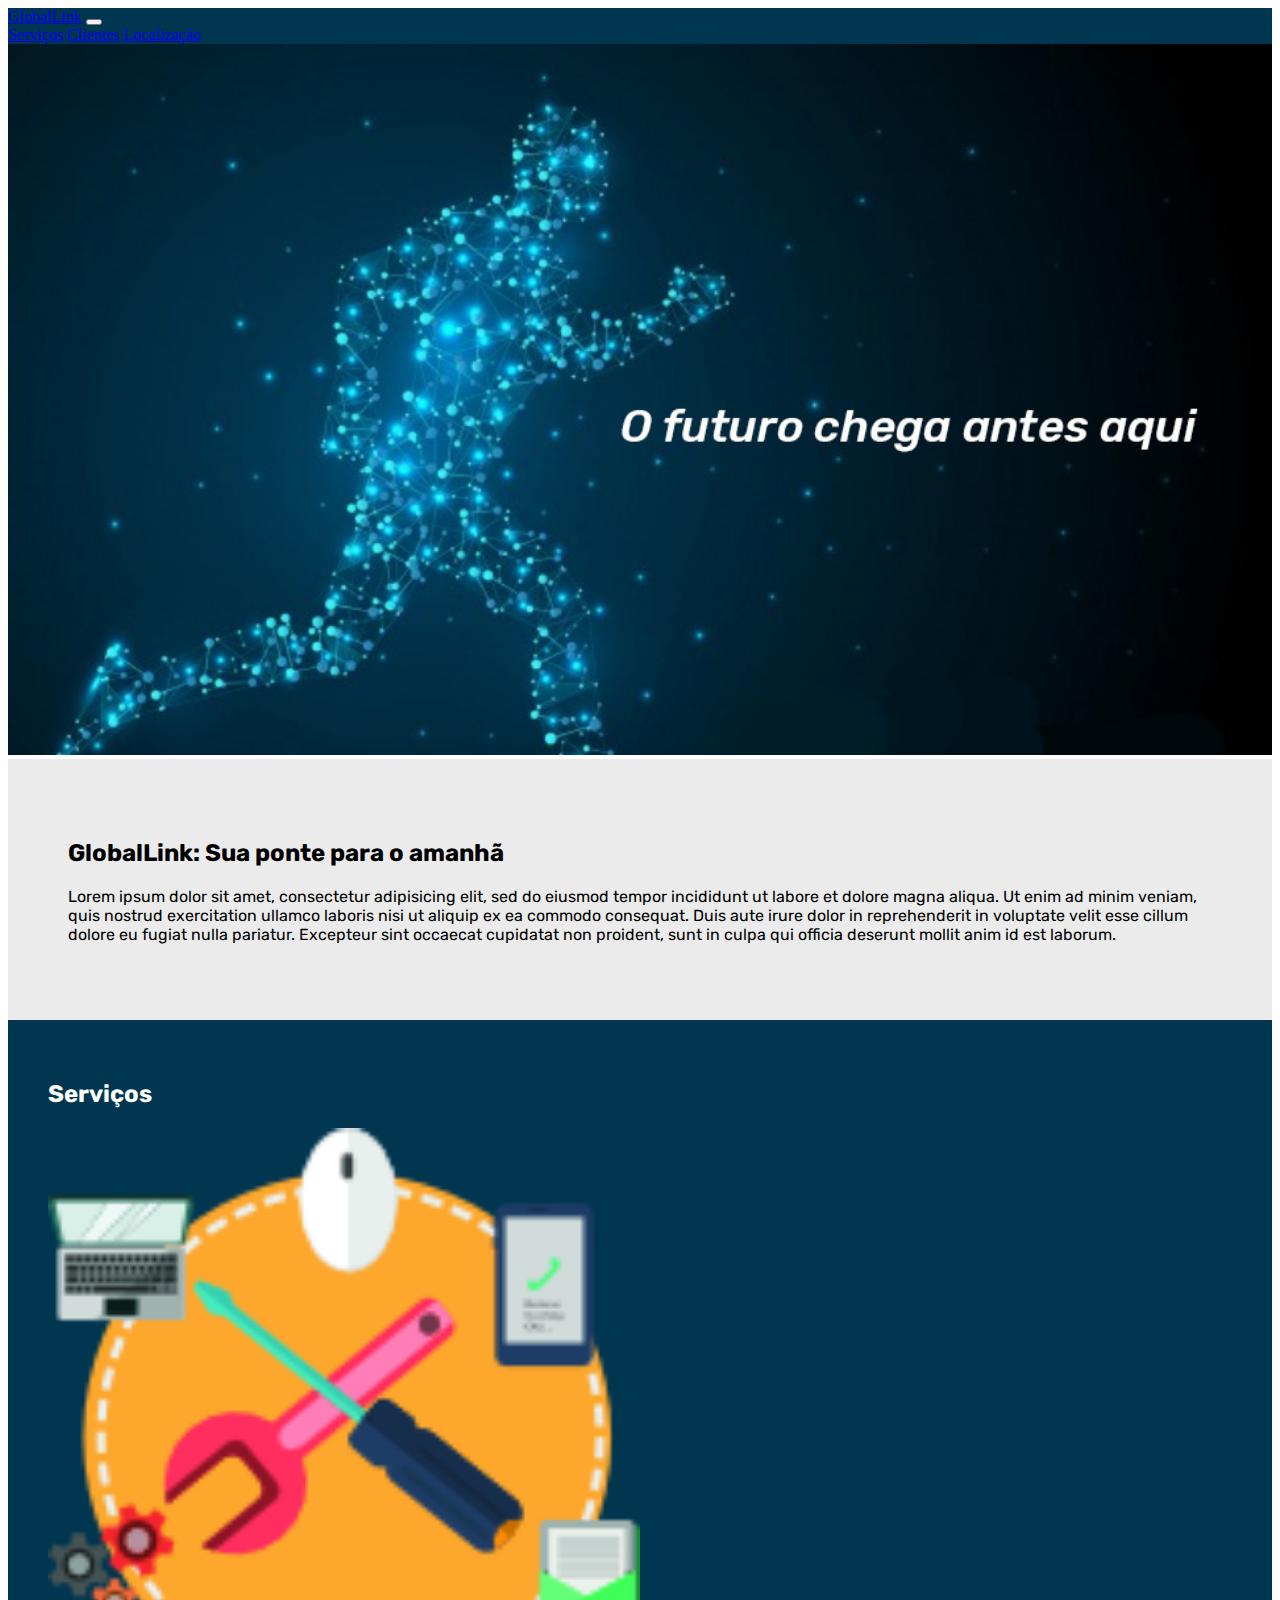
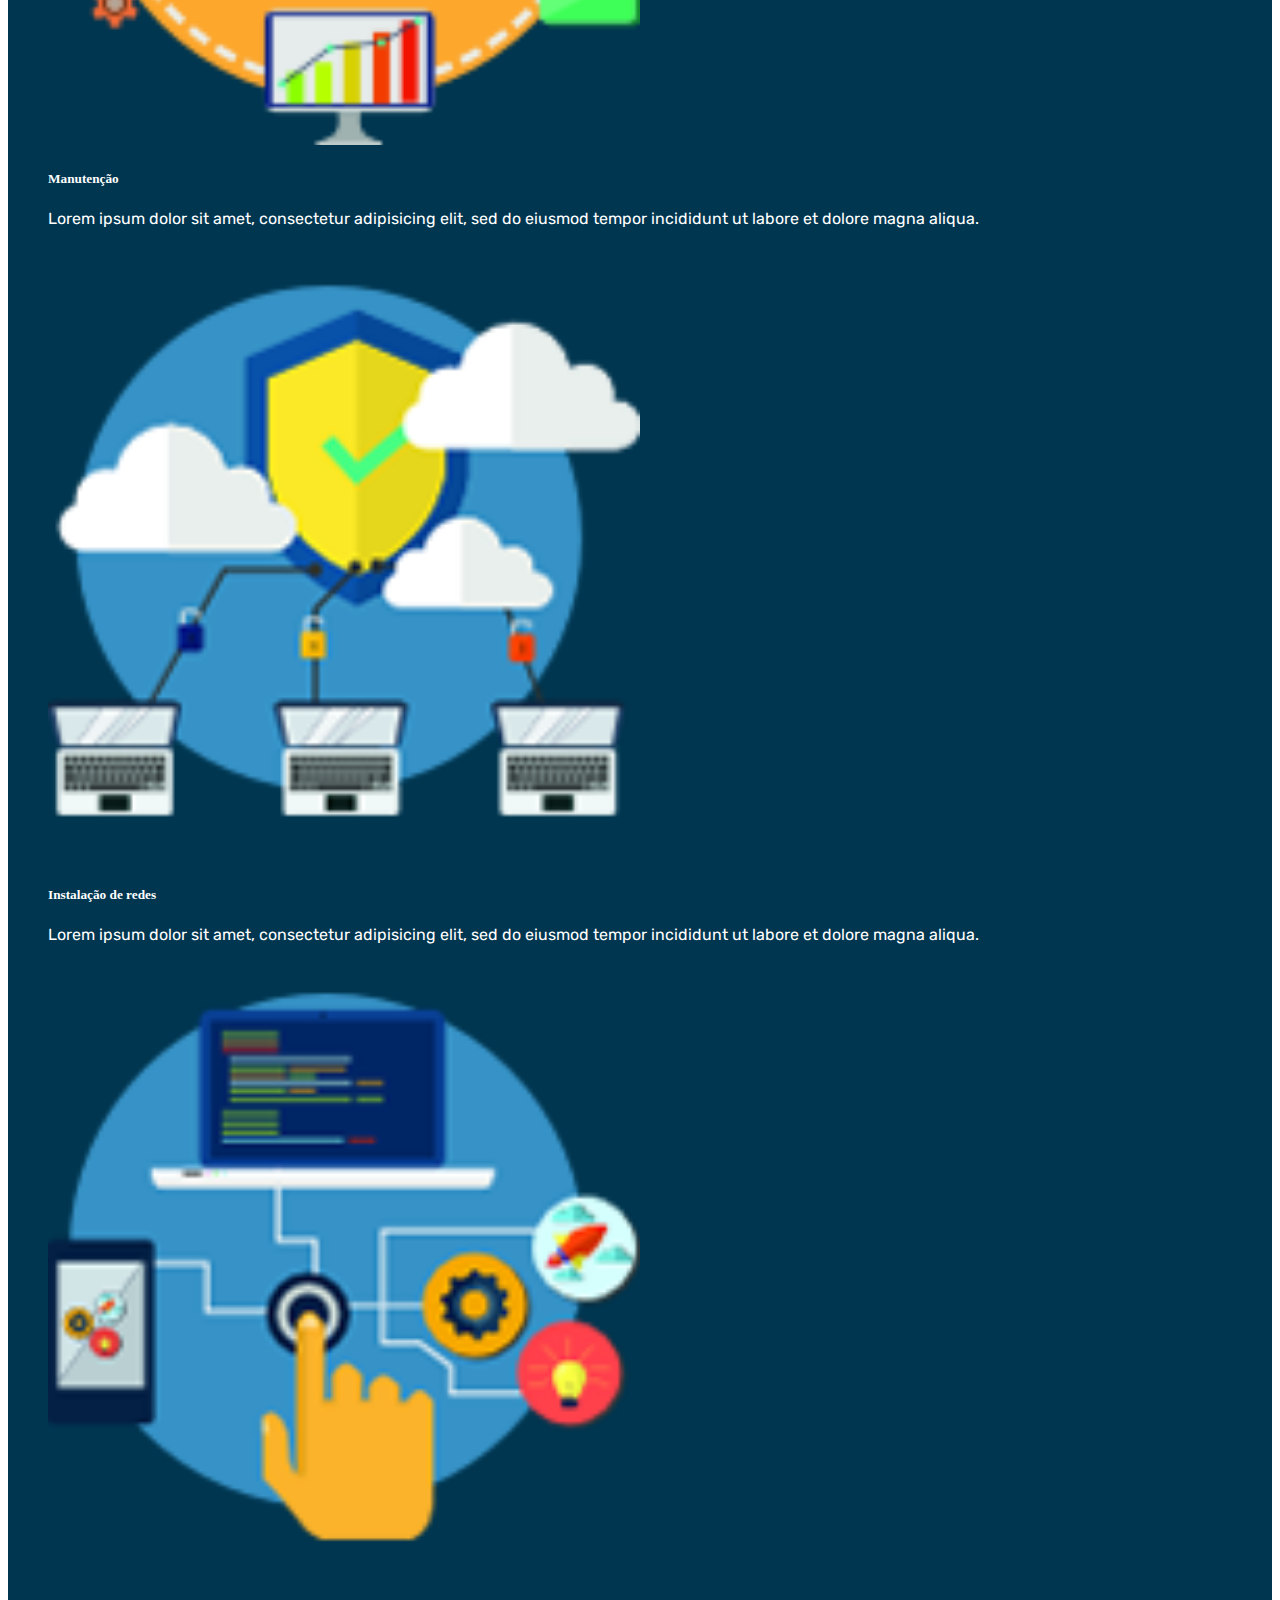
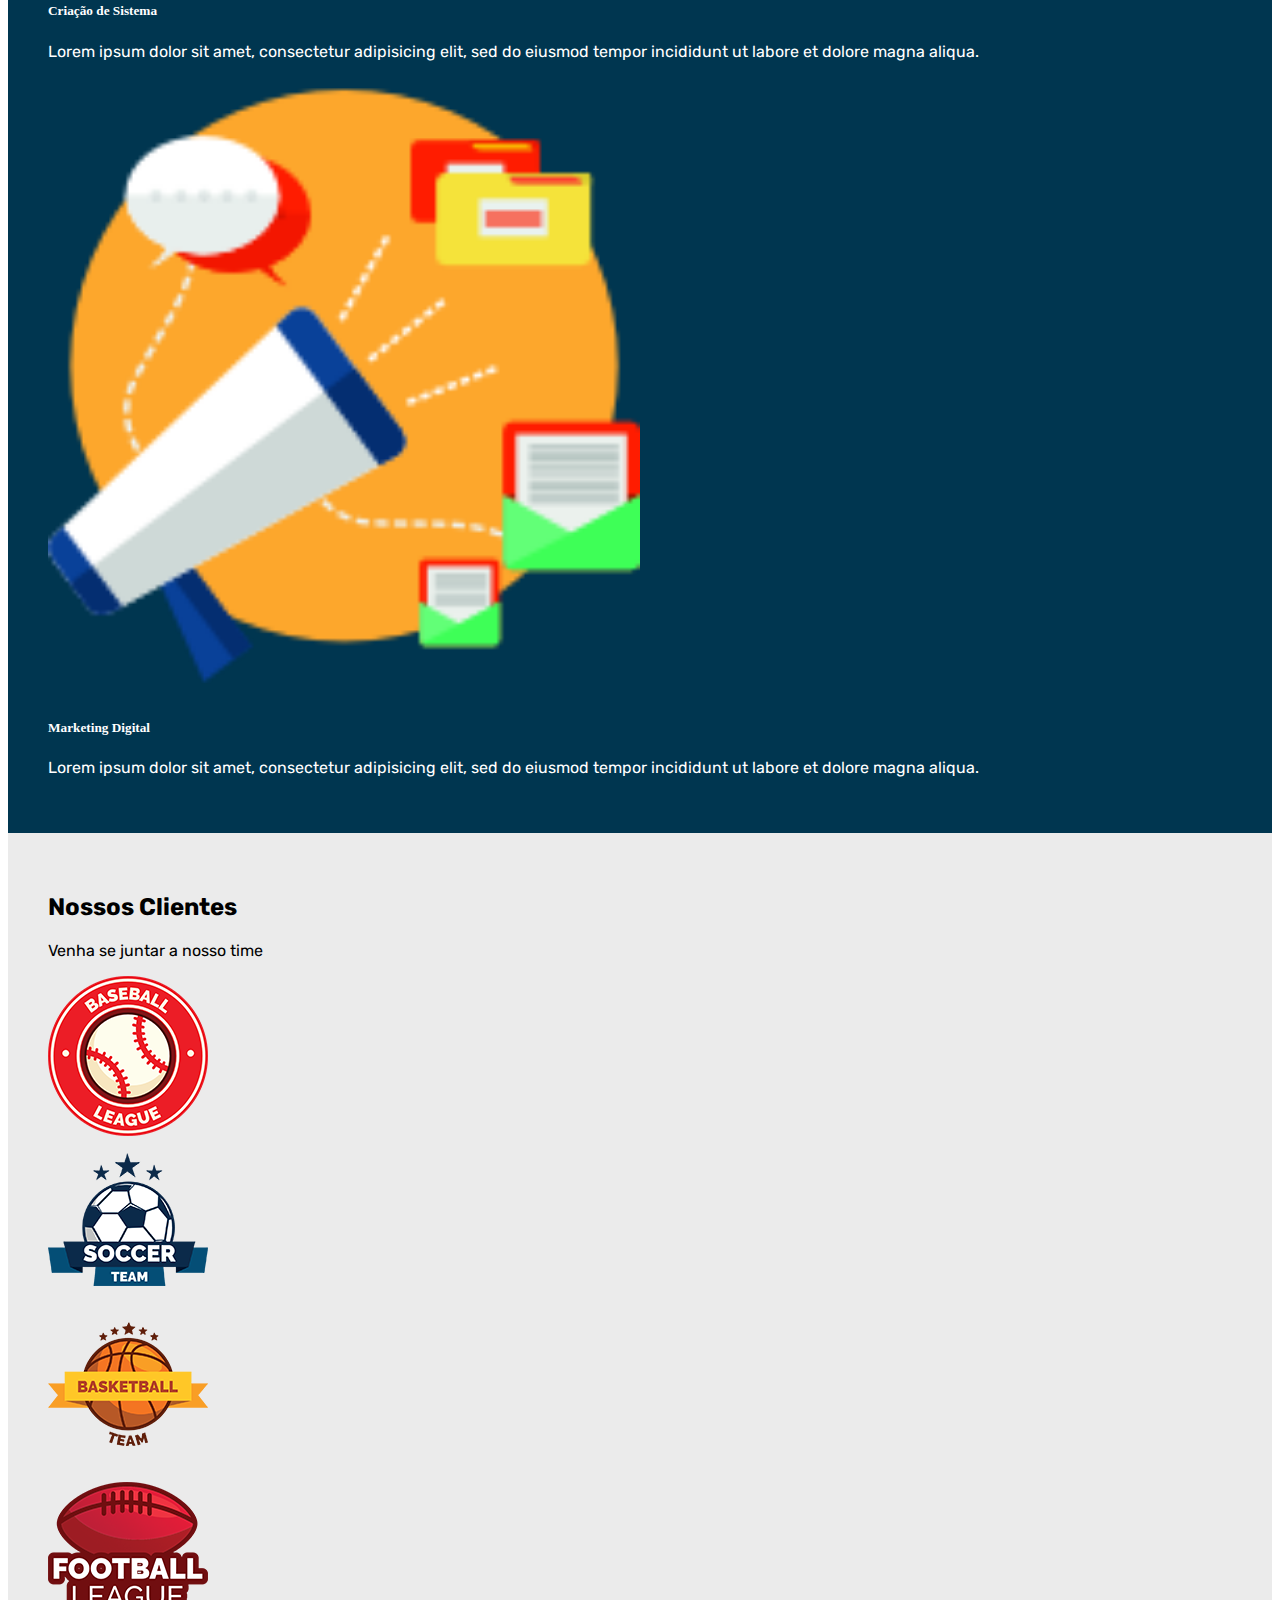
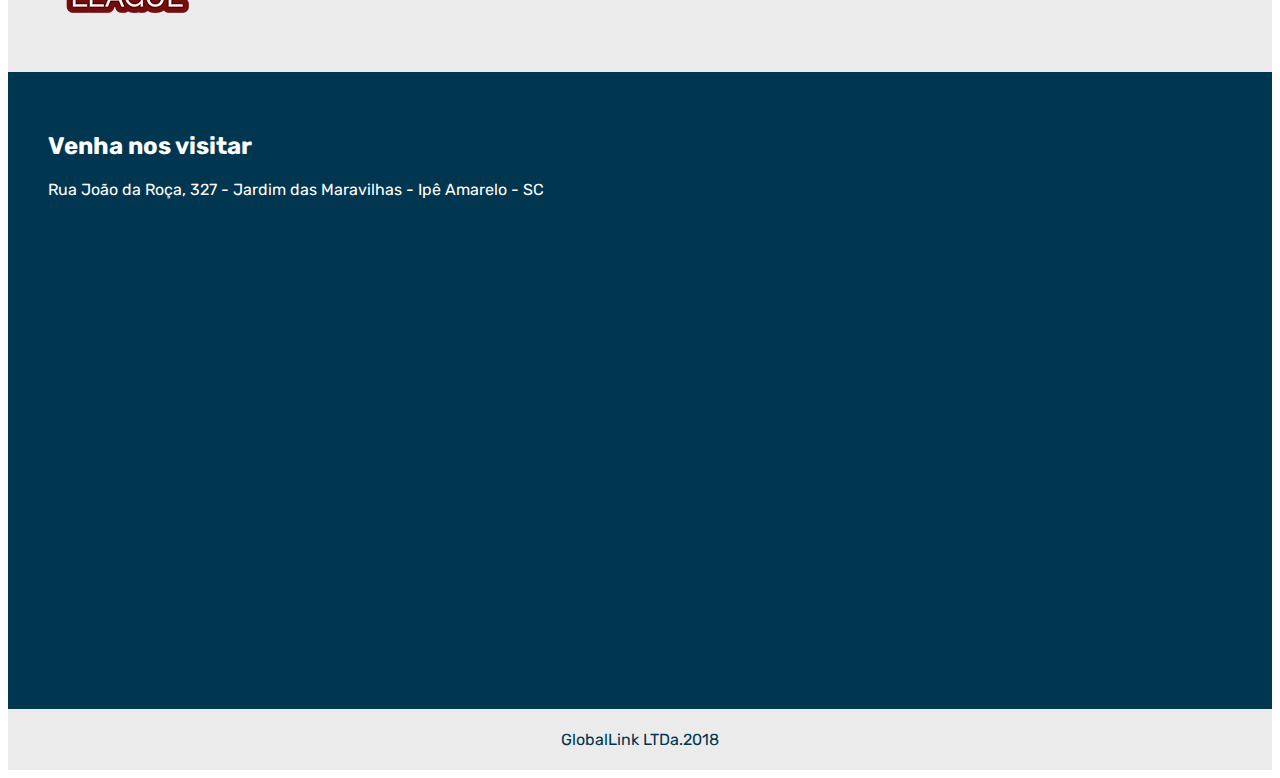
<file: GlobalLink/index.html>
<!DOCTYPE html>

<html>
    <body>
        <meta charset="utf-8">
        <meta name="viewport" content="width=device-width, initial-scale=1.0">
        <meta charset="utf-8">
        <title>Global Link</title>
        <link href="https://cdn.jsdelivr.net/npm/bootstrap@5.0.1/dist/css/bootstrap.min.css" rel="stylesheet" integrity="sha384-+0n0xVW2eSR5OomGNYDnhzAbDsOXxcvSN1TPprVMTNDbiYZCxYbOOl7+AMvyTG2x" crossorigin="anonymous">
        <link rel="stylesheet" href="css/style.css">
        <link rel="preconnect" href="https://fonts.gstatic.com">
        <link href="https://fonts.googleapis.com/css2?family=Rubik:ital,wght@1,600&display=swap" rel="stylesheet">
  
        <link rel="preconnect" href="https://fonts.gstatic.com">
  <link href="https://fonts.googleapis.com/css2?family=Rubik:ital@1&display=swap" rel="stylesheet">
    </body>

    <head>
        <section id="Navbar" >
            <div class="container">
                <div class="navbar">
            <nav class="navbar navbar-expand-lg navbar-dark bg-#003650">
                <div class="container-fluid">
                  <a class="navbar-brand" href="#">GlobalLink</a>
                  <button class="navbar-toggler" type="button" data-bs-toggle="collapse" data-bs-target="#navbarNavAltMarkup" aria-controls="navbarNavAltMarkup" aria-expanded="false" aria-label="Toggle navigation">
                    <span class="navbar-toggler-icon"></span>
                  </button>
                  <div class="collapse navbar-collapse" id="navbarNavAltMarkup">
                    <div class="navbar-nav">
                      <a class="nav-link active" aria-current="page" href="#">Serviços</a>
                      <a class="nav-link active" aria-current="page" href="#">Clientes</a>
                      <a class="nav-link active" aria-current="page" href="#">Localização</a>
                    </div>
                  </div>
                </div>
              </nav>
              </div>
              </div>
        </section>
    <section id="Header">
     <div class="container">
        <img src="images/cabecalho.jpg" class="imgcabecalho">
    </div>
</section>

<section id="apresentacao">
    <div class="container">
        <div class="apresentacao">
        <div class="row">     
            <h2>GlobalLink: Sua ponte para o amanhã</h2>
            <p>Lorem ipsum dolor sit amet, consectetur adipisicing elit, sed do eiusmod tempor incididunt ut labore et dolore magna aliqua. Ut enim ad minim veniam, quis nostrud exercitation ullamco laboris nisi ut aliquip ex ea commodo consequat. Duis aute irure dolor in reprehenderit in voluptate velit esse cillum dolore eu fugiat nulla pariatur. Excepteur sint occaecat cupidatat non proident, sunt in culpa qui officia deserunt mollit anim id est laborum.</p>
        </div>
    </div>
</div>
</section>

<section id="servicos">
    <div class="container">
        <div class="servicos">
        <h2>Serviços</h2>
        <div class="row">
        <div class="card-group">
            <div class="card">
              <img src="images/cat01.png" class="card-img-top" alt="...">
              <div class="card-body">
                
                <h5 class="card-title">Manutenção</h5>
                <p class="card-text">Lorem ipsum dolor sit amet, consectetur adipisicing elit, sed do eiusmod tempor incididunt ut labore et dolore magna aliqua.</p>
              </div>
            </div>
            <div class="card">
              <img src="images/cat02.png" class="card-img-top" alt="...">
              <div class="card-body">
                <h5 class="card-title">Instalação de redes</h5>
                <p class="card-text">Lorem ipsum dolor sit amet, consectetur adipisicing elit, sed do eiusmod tempor incididunt ut labore et dolore magna aliqua.</p>
              </div>
            </div>
            <div class="card">
              <img src="images/cat03.png" class="card-img-top" alt="...">
              <div class="card-body">
                <h5 class="card-title">Criação de Sistema</h5>
                <p class="card-text">Lorem ipsum dolor sit amet, consectetur adipisicing elit, sed do eiusmod tempor incididunt ut labore et dolore magna aliqua.</p>
              </div>
            </div>
            <div class="card">
                <img src="images/cat04.png" class="card-img-top" alt="...">
                <div class="card-body">
                  <h5 class="card-title">Marketing Digital</h5>
                  <p class="card-text">Lorem ipsum dolor sit amet, consectetur adipisicing elit, sed do eiusmod tempor incididunt ut labore et dolore magna aliqua.</p>
                </div>
              </div>
            </div>
        </div>
          </div>
    </div>
</section>
    <section id="clientes">
        <div class="container">
            <div class="clientes">
            <div class="row">
                <h2>Nossos Clientes</h2>
                <p>Venha se juntar a nosso time</p>
                <div class="col">
                    <img src="images/logo1.png">
                </div>
                <div class="col">
                    <img src="images/logo2.png">
                </div>
                <div class="col">
                    <img src="images/logo3.png">
                </div>
                <div class="col">
                    <img src="images/logo4.png">
                </div>
            </div>
        </div>
        </div>
    </section>

        <section id="Visitar">
            <div class="container">
              <div class="visitar">
                <div class="row">
                    <div class="col">
                        <h2>Venha nos visitar</h2>
                        <p>Rua João da Roça, 327 - Jardim das Maravilhas - Ipê Amarelo - SC</p>
                    </div>
                    <div class="col">
                      <iframe src="https://www.google.com/maps/embed?pb=!1m18!1m12!1m3!1d14778.278676615404!2d-47.395803928605154!3d-22.18044694627035!2m3!1f0!2f0!3f0!3m2!1i1024!2i768!4f13.1!3m3!1m2!1s0x0%3A0xb60d277a2ff0e135!2zTWFrZXIgRWR1Y2HDp8Ojbw!5e0!3m2!1spt-BR!2sbr!4v1622250561946!5m2!1spt-BR!2sbr" width="100%" height="450" style="border:0;" class="Iframe"></iframe>
                    </div>
                </div>
              </div>
        </div>
        </section>
        <footer>
          <div class="container">
            <div class="rodape">
          <p>GlobalLink LTDa.2018</p>
        </div>
          </div>
        </footer>

<script src="https://cdn.jsdelivr.net/npm/bootstrap@5.0.1/dist/js/bootstrap.bundle.min.js" integrity="sha384-gtEjrD/SeCtmISkJkNUaaKMoLD0//ElJ19smozuHV6z3Iehds+3Ulb9Bn9Plx0x4" crossorigin="anonymous"></script>
    </head>
</html>
</file>
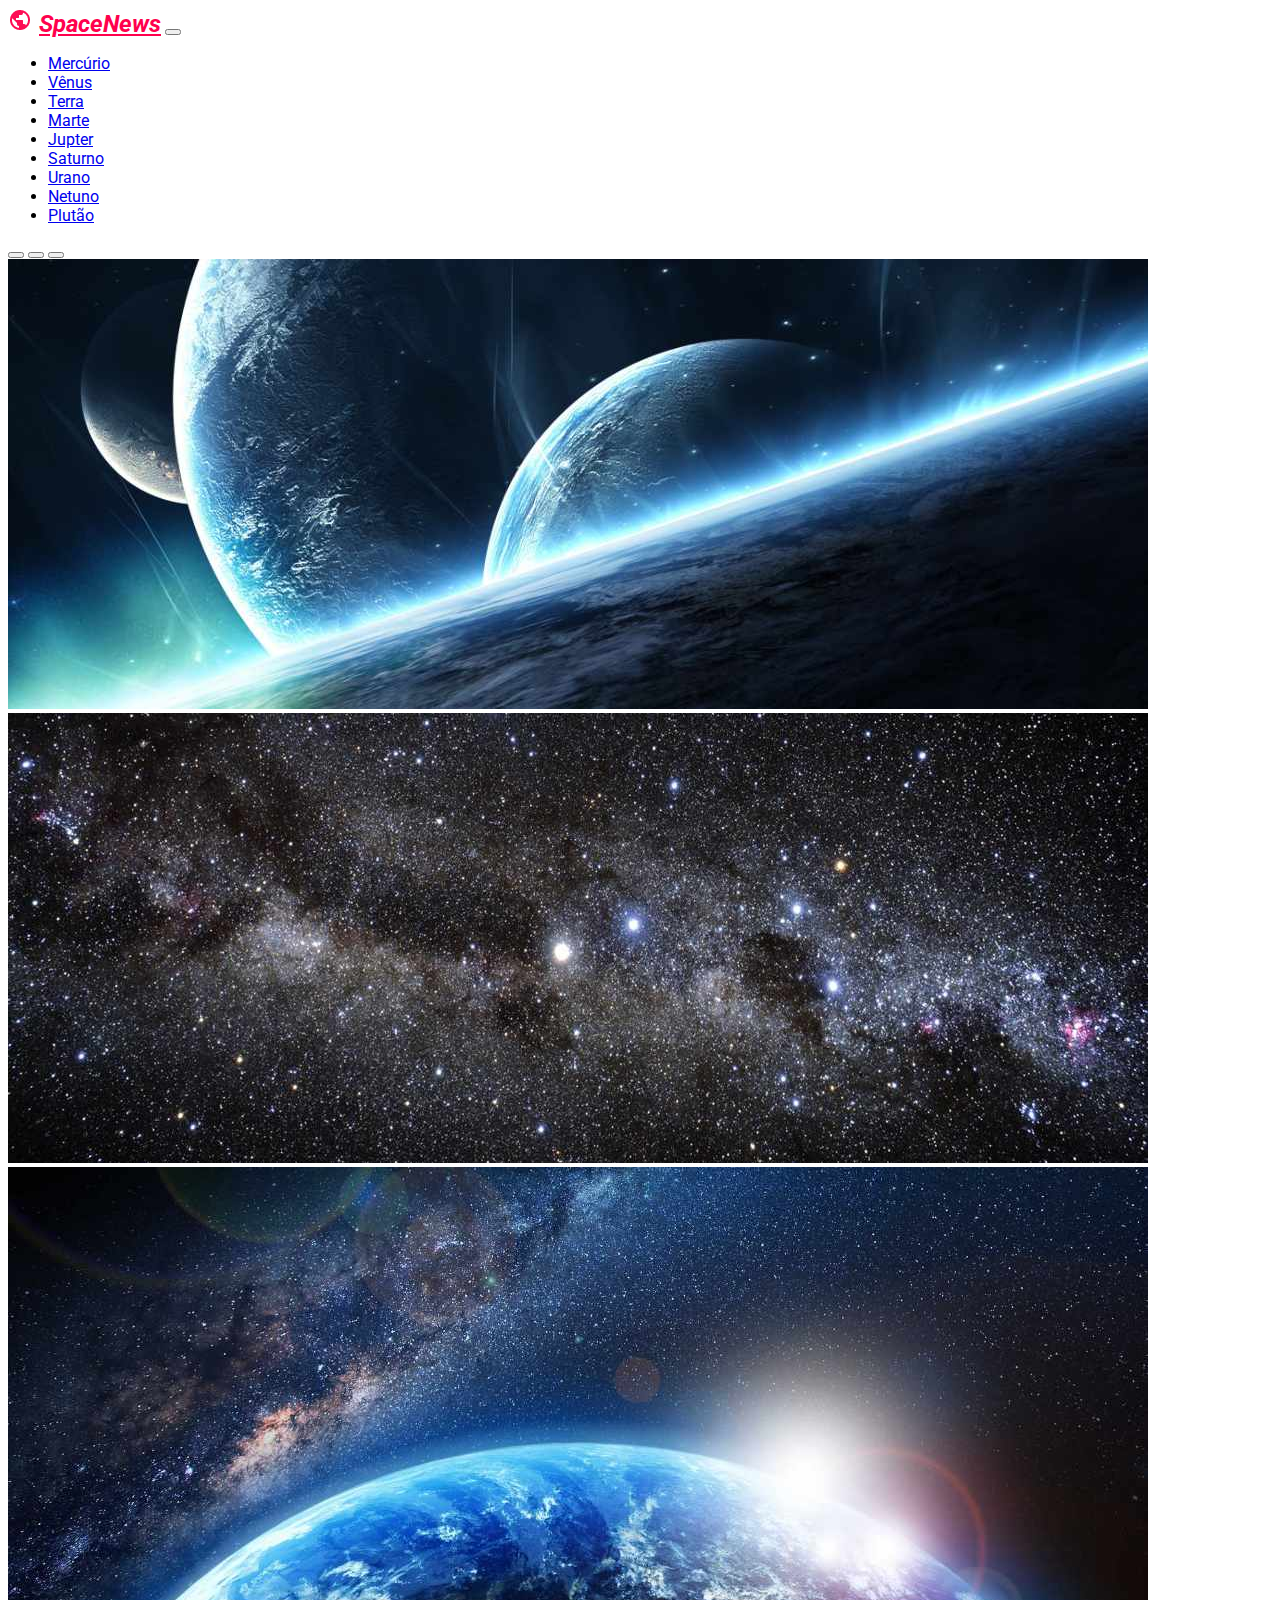
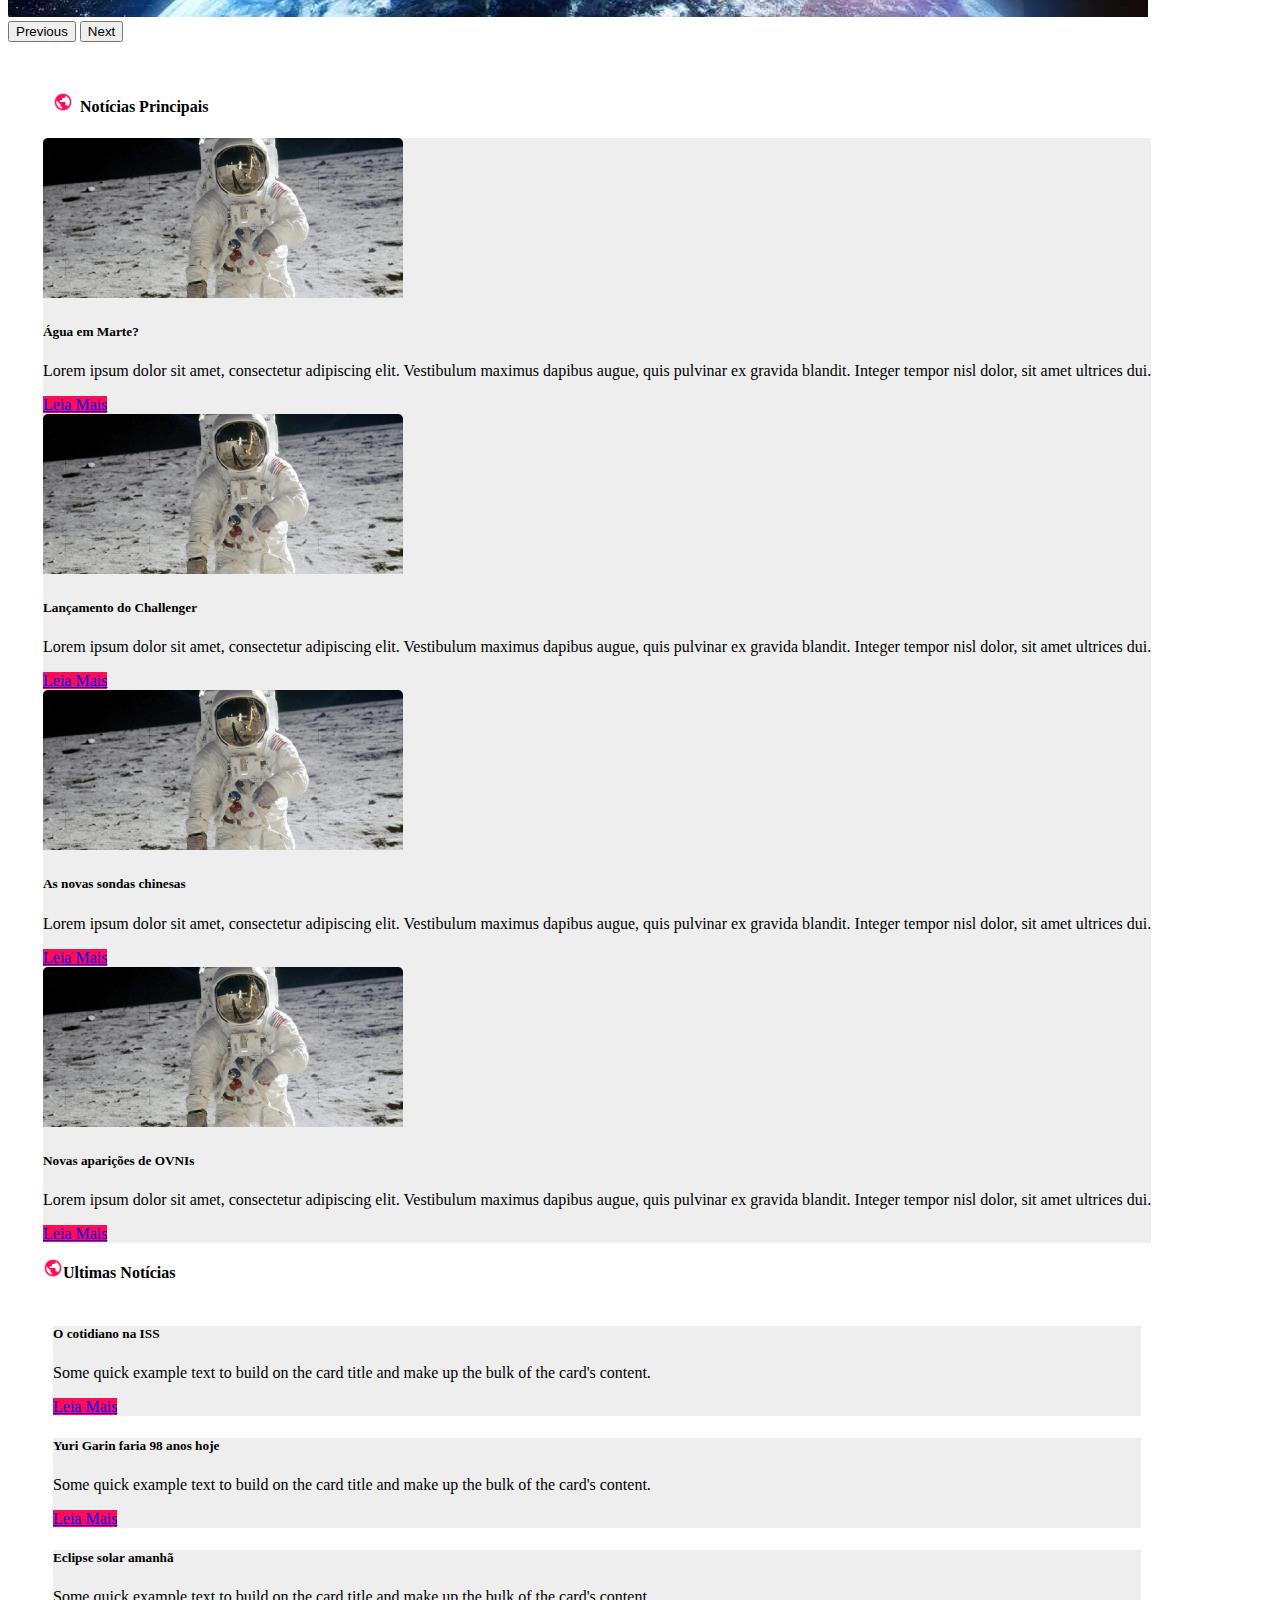
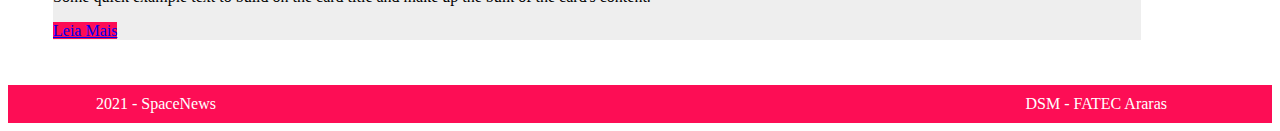
<file: SpaceNews/index.html>
<!DOCTYPE html>
<html>
    <head>
        <meta name="viewport" content="width=device-width, initial-scale=1.0">
        <meta charset="utf-8">
        <title>SpaceNews</title>
        <link href="https://cdn.jsdelivr.net/npm/bootstrap@5.0.1/dist/css/bootstrap.min.css" rel="stylesheet" integrity="sha384-+0n0xVW2eSR5OomGNYDnhzAbDsOXxcvSN1TPprVMTNDbiYZCxYbOOl7+AMvyTG2x" crossorigin="anonymous">
        <link rel="preconnect" href="https://fonts.gstatic.com">
        <link rel="preconnect" href="https://fonts.gstatic.com">
<link href="https://fonts.googleapis.com/css2?family=Roboto&display=swap" rel="stylesheet">
        <link rel="stylesheet" href="css/style.css">
    </head>

    <body>
        <div class="container">
      <div class="navbar">
        <nav class="navbar navbar-expand-lg navbar-light bg-light">
          <div class="container-fluid">
            <img src="images/mundo.png" style="margin-right: 3px;">
            <a class="navbar-brand" style="font-size: 24px; color: #ff014d;font-weight: bold; font-style: italic;" href="#">SpaceNews</a>
            <button class="navbar-toggler" type="button" data-bs-toggle="collapse" data-bs-target="#navbarSupportedContent" aria-controls="navbarSupportedContent" aria-expanded="false" aria-label="Toggle navigation">
              <span class="navbar-toggler-icon"></span>
            </button>
            <div class="collapse navbar-collapse" id="navbarSupportedContent">
              <ul class="navbar-nav me-auto mb-2 mb-lg-0 ms-auto">
                <li class="nav-item">
                  <a class="nav-link active" aria-current="page" href="#">Mercúrio</a>
                </li>  
                <li class="nav-item">
                  <a class="nav-link active" aria-current="page" href="#">Vênus</a>
                </li>
                <li class="nav-item">
                  <a class="nav-link active" aria-current="page" href="#">Terra</a>
                </li>
                <li class="nav-item">
                  <a class="nav-link active" aria-current="page" href="#">Marte</a>
                </li>
                <li class="nav-item">
                  <a class="nav-link active" aria-current="page" href="#">Jupter</a>
                </li>
                <li class="nav-item">
                  <a class="nav-link active" aria-current="page" href="#">Saturno</a>
                </li>
                <li class="nav-item">
                  <a class="nav-link active" aria-current="page" href="#">Urano</a>
                </li>
                <li class="nav-item">
                  <a class="nav-link active" aria-current="page" href="#">Netuno</a>
                </li>
                <li class="nav-item">
                  <a class="nav-link active" aria-current="page" href="#">Plutão</a>
                </li>
              </ul>
            </div>
          </div>
        </nav>
      </div>
        </div>

          <section id="header">
              <div class="container">
                <div class="carrosel">
                <div id="carouselExampleIndicators" class="carousel slide" data-bs-ride="carousel">
                    <div class="carousel-indicators">
                      <button type="button" data-bs-target="#carouselExampleIndicators" data-bs-slide-to="0" class="active" aria-current="true" aria-label="Slide 1"></button>
                      <button type="button" data-bs-target="#carouselExampleIndicators" data-bs-slide-to="1" aria-label="Slide 2"></button>
                      <button type="button" data-bs-target="#carouselExampleIndicators" data-bs-slide-to="2" aria-label="Slide 3"></button>
                    </div>
                    <div class="carousel-inner">
                      <div class="carousel-item active">
                        <img src="images/c1.jpg" class="d-block w-100" alt="...">
                      </div>
                      <div class="carousel-item">
                        <img src="images/c2.jpg" class="d-block w-100" alt="...">
                      </div>
                      <div class="carousel-item">
                        <img src="images/c3.jpg" class="d-block w-100" alt="...">
                      </div>
                    </div>
                    <button class="carousel-control-prev" type="button" data-bs-target="#carouselExampleIndicators" data-bs-slide="prev">
                      <span class="carousel-control-prev-icon" aria-hidden="true"></span>
                      <span class="visually-hidden">Previous</span>
                    </button>
                    <button class="carousel-control-next" type="button" data-bs-target="#carouselExampleIndicators" data-bs-slide="next">
                      <span class="carousel-control-next-icon" aria-hidden="true"></span>
                      <span class="visually-hidden">Next</span>
                    </button>
                  </div>
              </div>
            </div>
          </section>

          <section class="noticias">
                <div class="container">
                    <div class="row">
                      <div class="col-sm-8">
                      <div class="titulo">
                        <img src="images/mundo.png" alt="some text" width=20 height=20 class="logo">
                          <h4>Notícias Principais</h4>
                        </div>
                      <div class="grid-container">
                        <div class="row row-cols-1 row-cols-md-2 g-4">
                            <div class="col">
                                <div class="item">
                              <div class="card">
                                <img src="images/astronauta.png" class="card-img-top" alt="...">
                                <div class="card-body">
                                  <h5 class="card-title">Água em Marte?</h5>
                                  <p class="card-text">Lorem ipsum dolor sit amet, consectetur adipiscing elit. Vestibulum maximus dapibus augue, quis pulvinar ex gravida blandit. Integer tempor nisl dolor, sit amet ultrices dui.</p>
                                  <a href="#" class="btn btn-primary">Leia Mais</a>
                                </div>
                                </div>
                              </div>
                            </div>
                            <div class="col">
                                <div class="item">
                              <div class="card">
                                <img src="images/astronauta.png" class="card-img-top" alt="...">
                                <div class="card-body">
                                  <h5 class="card-title">Lançamento do Challenger</h5>
                                  <p class="card-text">Lorem ipsum dolor sit amet, consectetur adipiscing elit. Vestibulum maximus dapibus augue, quis pulvinar ex gravida blandit. Integer tempor nisl dolor, sit amet ultrices dui.</p>
                                  <a href="#" class="btn btn-primary">Leia Mais</a>
                                </div>
                                </div>
                              </div>
                            </div>
                            <div class="col">
                                <div class="item">
                              <div class="card">
                                <img src="images/astronauta.png" class="card-img-top" alt="...">
                                <div class="card-body">
                                  <h5 class="card-title">As novas sondas chinesas</h5>
                                  <p class="card-text">Lorem ipsum dolor sit amet, consectetur adipiscing elit. Vestibulum maximus dapibus augue, quis pulvinar ex gravida blandit. Integer tempor nisl dolor, sit amet ultrices dui.</p>
                                  <a href="#" class="btn btn-primary">Leia Mais</a>
                                </div>
                                </div>
                              </div>
                            </div>
                            <div class="col">
                                <div class="item">
                                <div class="card">
                                    <img src="images/astronauta.png" class="card-img-top" alt="...">
                                    <div class="card-body">
                                      <h5 class="card-title">Novas aparições de OVNIs</h5>
                                      <p class="card-text">Lorem ipsum dolor sit amet, consectetur adipiscing elit. Vestibulum maximus dapibus augue, quis pulvinar ex gravida blandit. Integer tempor nisl dolor, sit amet ultrices dui.</p>
                                      <a href="#" class="btn btn-primary">Leia Mais</a>
                                    </div>
                                    </div>
                                  </div>
                            </div>
                        </div>
                          </div>
                      </div>
                      <div class="col-sm-4">
                          <div class="ultimas">
                            <div class="titulo">
                          <img src="images/mundo.png"width=20 height=20 >
                          <h4>Ultimas Notícias</h4>
                        </div>
                        
                      <div class="card2">
                        <div class="card-body">
                            <h5 class="card-title">O cotidiano na ISS</h5>
                          <p class="card-text">Some quick example text to build on the card title and make up the bulk of the card's content.</p>
                          <a href="#" class="btn btn-primary">Leia Mais</a>
                        </div>
                        </div>
                
                      <div class="card2">
                        <div class="card-body">
                            <h5 class="card-title">Yuri Garin faria 98 anos hoje</h5>
                          <p class="card-text">Some quick example text to build on the card title and make up the bulk of the card's content.</p>
                          <a href="#" class="btn btn-primary">Leia Mais</a>
                        </div>
                    </div>
                    
                    <div class="card2">
                        <div class="card-body">
                            <h5 class="card-title">Eclipse solar amanhã</h5>
                          <p class="card-text">Some quick example text to build on the card title and make up the bulk of the card's content.</p>
                          <a href="#" class="btn btn-primary">Leia Mais</a>
                        </div>
                    </div>
                        </div>
                    </div>
                    </div>
        </div>
          </section>

          <footer>
              <div class="rodape">
              <p class="text">2021 - SpaceNews</p>
              <p class="text">DSM - FATEC Araras</p>
            </div>
          </footer>
          <script src="https://cdn.jsdelivr.net/npm/bootstrap@5.0.1/dist/js/bootstrap.bundle.min.js" integrity="sha384-gtEjrD/SeCtmISkJkNUaaKMoLD0//ElJ19smozuHV6z3Iehds+3Ulb9Bn9Plx0x4" crossorigin="anonymous"></script>
    </body>
</html>
</file>
<file: GlobalLink/css/style.css>
p{
     font-family: 'Rubik', sans-serif;
      
}
h1, h2, h3{
    font-family: 'Rubik', sans-serif;
}
.imgcabecalho{
    width: 100%;
}
.card{
    margin: auto;
    background-color: #003650;
    border: none;
}
.card-img-top{
    width: 50%;
}
.navbar{
    background-color: #003650;
    color: white;
}
.apresentacao{
    background-color: #ebebeb;
    padding: 60px;
}
.servicos{
    background-color: #003650;
    color: white;
    padding: 40px;
}
.manutencao, .Sistema, .Marketing, .Instalacao{
    color: white;
    font-family: 'Rubik', sans-serif;
    margin: 5px;
    padding: 15px;
    width: 200px;
    border-radius: 5px;
}
.clientes{
    background-color: #ebebeb;
    padding: 40px;
}
.visitar{
    background-color: #003650;
    color: white;
    padding: 40px;
}
.rodape{
    background-color: #ebebeb;
    color: #003650;
    text-align: center;
    padding: 5px;
}
@media screen and  (max-width: 572px){
.card{
    margin-bottom: 50px;
    align-items: center;
}

}
</file>
<file: SpaceNews/css/style.css>
.container{
    display: flex;

}
.navbar{
    width: 100%;
    background-color: #ffffff;
    font-family: 'Roboto', sans-serif;

}
.carrosel{
    margin: 0;
    padding: 0;
}
.card{
    background-color: #EEEEEE;
}
.card2{
background-color: #EEEEEE;
margin: 10px;
}
.btn{
    background-color: #FD0D55 ;
    width: 147px;
}
.noticias{
    padding: 35px;
}
.titulo{
    display: flex;
    align-items: baseline;
}
.logo{
    margin-top: 7px;
    margin-left: 10px;
    margin-right: 7px;
}
.rodape{
    display: flex;
    justify-content: space-between;
    background-color: #FD0D55;
    color: white;
}
.text{
    margin: 10px 105px 10px 88px;
}
@media only screen and (max-width: 480px) {
    *{
        margin: 0;
        padding: 0;
        border: 0;
    }
    .container{
        width: 100%;

    }
    .navbar{
        padding: 0;
        border: 0;
        width: 100%;
    }
    .carrosel{
        width: 100%;
    }
    .grid-container{
        margin: 10px;
    }
    .noticias{
        padding: 0;
        margin-top: 10px;
    }
    .ultimas h4{
        margin-left: 10px;
    }
    .rodape{
        width: 100%;
        margin: 0;
        padding: 0;
    }
    .text{
        margin: 5px;
        padding: 5px;
    }
    
}
</file>
